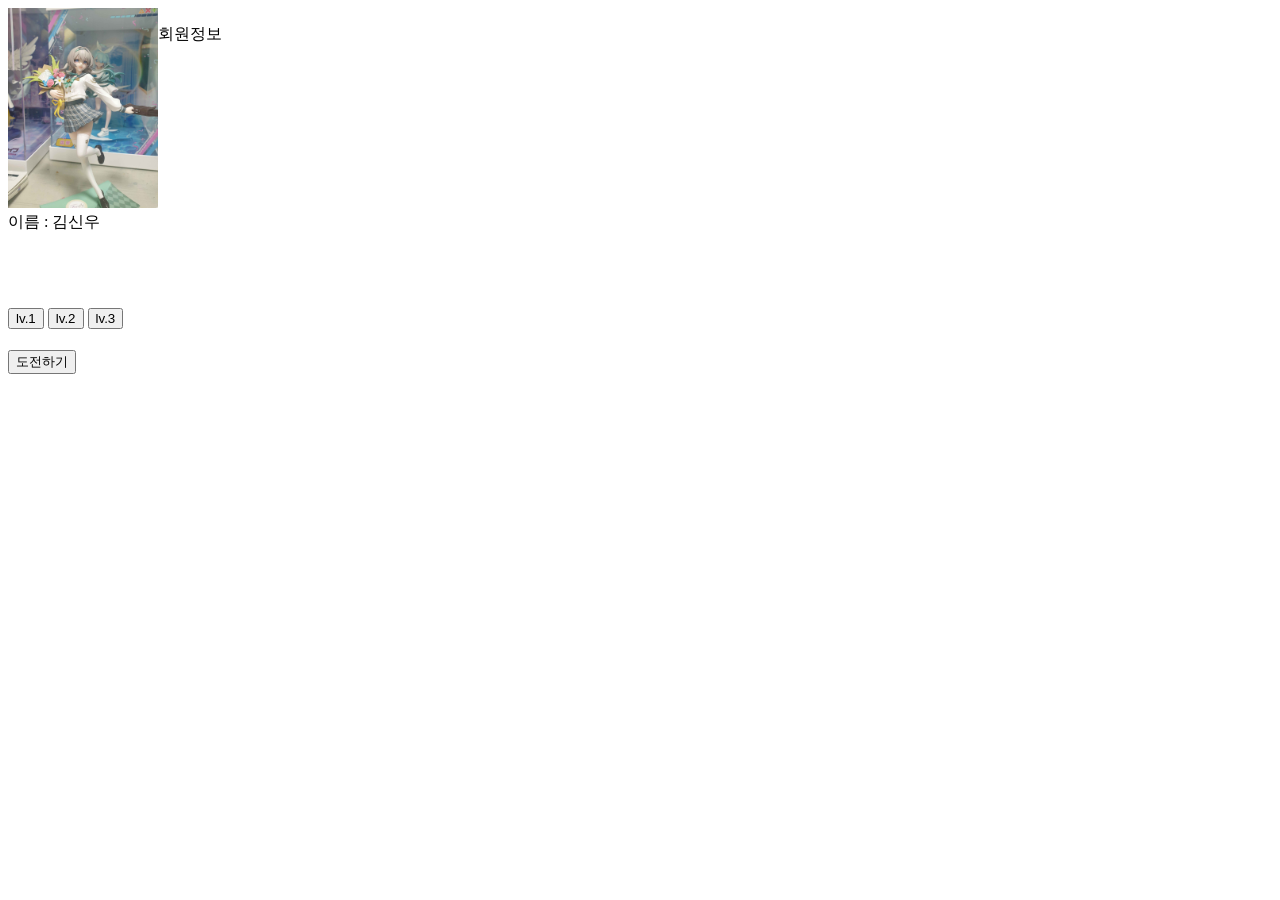
<file: index.html>
<!DOCTYPE html>
<html lang="ko">
<head>
    <meta charset="UTF-8">
    <meta name="viewport" content="width=device-width, initial-scale=1.0">
    <title>Document</title>
    <script>
        document.addEventListener("DOMContentLoaded", ()=>{
            let lv = 0;
            const h1 = document.querySelector('#ew')
            const level_1 = document.getElementById("lv.1")
            const level_2 = document.getElementById("lv.2")
            const level_3 = document.getElementById("lv.3")
            const challenge = document.getElementById('challenge')


            console.log(level_1, level_2, level_3)
            level_1.addEventListener('click', (event)=>{
                lv = 1
                h1.textContent = `현제 래벨 : ${lv}`
            })

            level_2.addEventListener('click', (event)=>{
                lv = 2
                h1.textContent = `현제 래벨 : ${lv}`
            })

            level_3.addEventListener('click', (event)=>{
                lv = 3
                h1.textContent = `현제 래벨 : ${lv}`
            })
            
            challenge.addEventListener('click', (event)=>{
                if (lv == 1){
                    challenge.onclick = window.location.href = 'post1.html'
                }
                else if (lv == 2){
                    challenge.onclick = window.location.href = 'post2.html'
                }
                else if (lv == 3){
                    challenge.onclick = window.location.href = 'post3.html'
                }
            })
        })
    </script>
    <link rel="stylesheet" href="style.css">
</head>
<body>
    <header class="kim">
        <div><img src="firefly.jpg" alt="나의 프로필" height="200" width="150"><div>이름 : 김신우</div></div>
        <div><p>회원정보</p></div>
    
    </header>
    <div>
        <button id = "lv.1" value="1">lv.1</button>
        <button id = "lv.2" value="2">lv.2</button>
        <button id = "lv.3" value="3">lv.3</button>
        <h1 id = 'ew'></h1>
        <button id = "challenge">도전하기</button>
    </div>
</body>
</html>
</file>
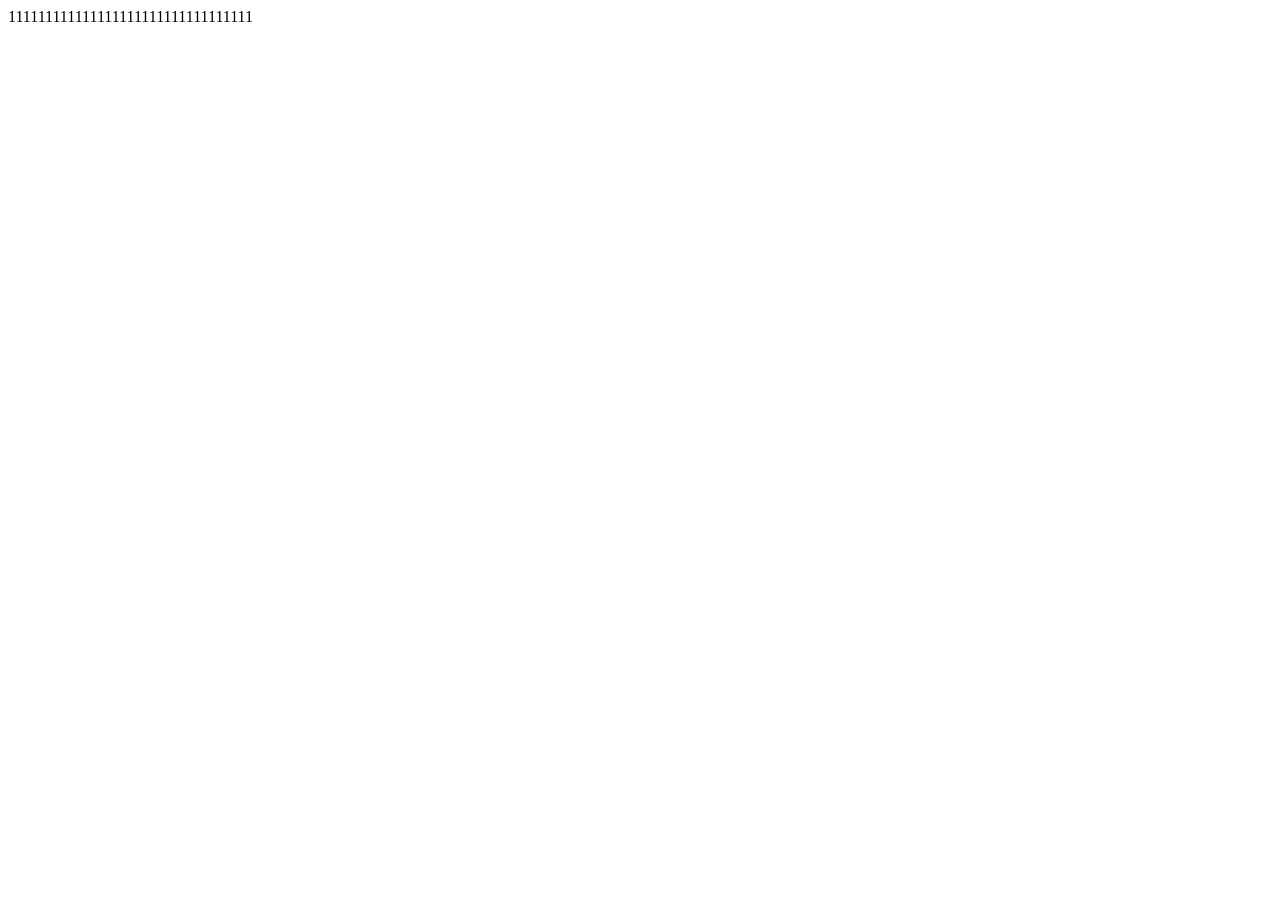
<file: post1.html>
<!DOCTYPE html>
<html lang="en">
<head>
    <meta charset="UTF-8">
    <meta name="viewport" content="width=device-width, initial-scale=1.0">
    <title>Document</title>
</head>
<body>
    111111111111111111111111111111111
</body>
</html>
</file>
<file: style.css>
.kim {
    border: 0;
    padding: 0;
    margin: 0;
    width: 100%;
    display: flex;
    height: 300px;
    justify-content: flex-start;
}
</file>
